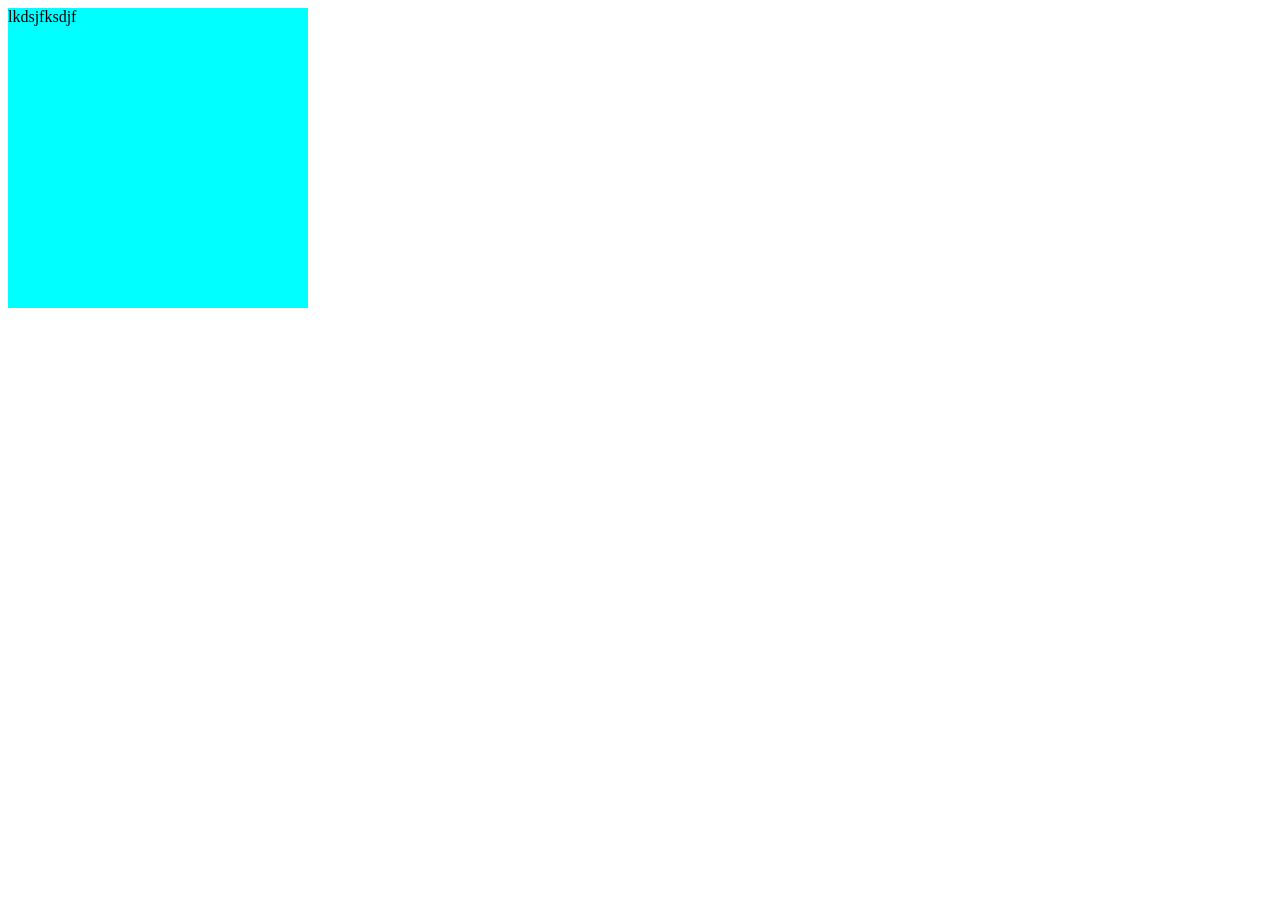
<file: gsap.html>
<!DOCTYPE html>
<html lang="en">
<head>
    <meta charset="UTF-8">
    <meta name="viewport" content="width=device-width, initial-scale=1.0">
    <title>Document</title>
</head>
<body>
    <div style="height: 300px; width: 300px; background-color: aqua;" class="box">
        lkdsjfksdjf
    </div>
    <script src="https://cdnjs.cloudflare.com/ajax/libs/gsap/3.12.5/gsap.min.js" integrity="sha512-7eHRwcbYkK4d9g/6tD/mhkf++eoTHwpNM9woBxtPUBWm67zeAfFC+HrdoE2GanKeocly/VxeLvIqwvCdk7qScg==" crossorigin="anonymous" referrerpolicy="no-referrer"></script>
<script src="script.js"></script>
</body>
</html>
</file>
